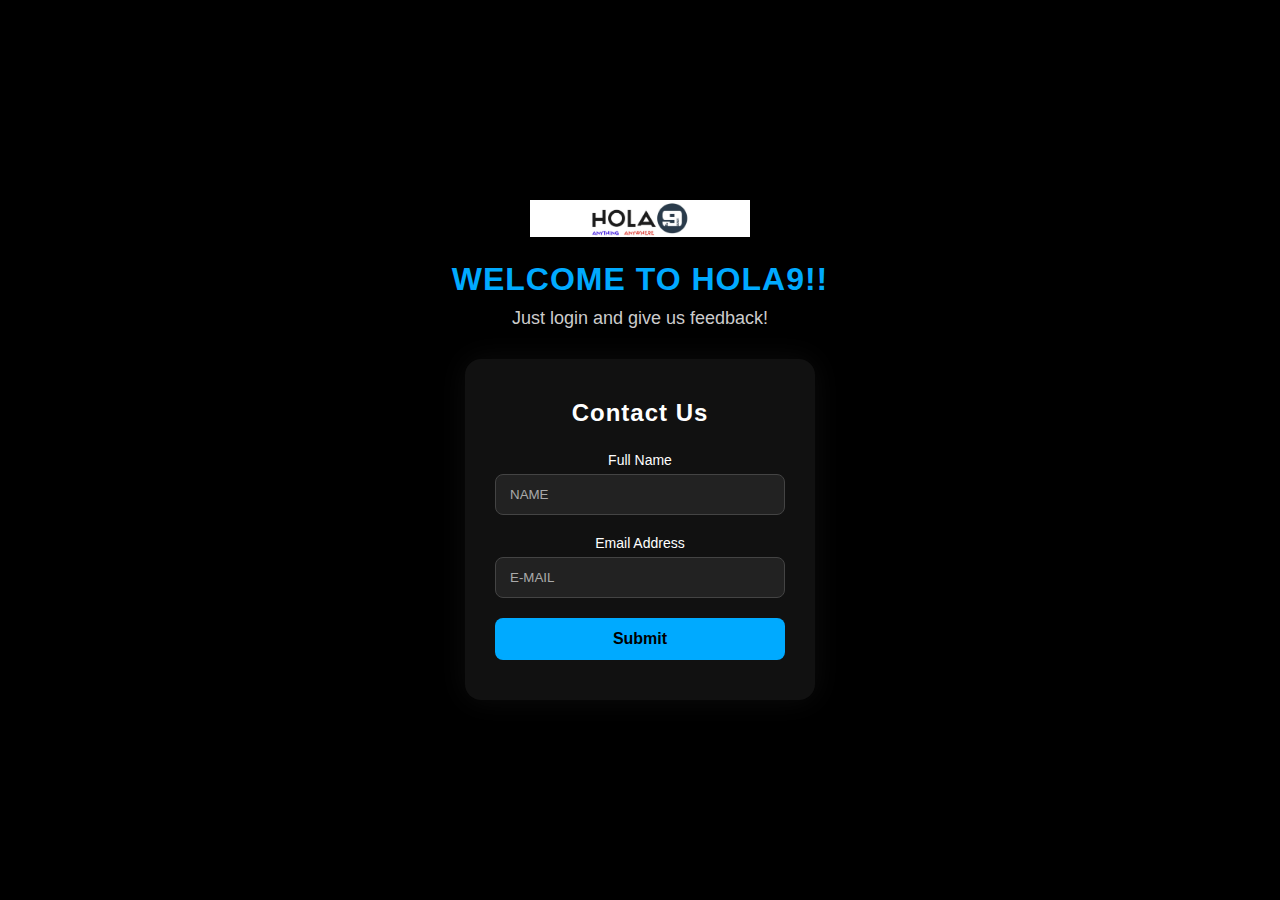
<file: LOGIN.html>
<!DOCTYPE html>
<html lang="en">
<head>
  <meta charset="UTF-8">
  <title>Dark Mode Form with Logo</title>
  <style>
    * {
      box-sizing: border-box;
    }

    body {
      margin: 0;
      font-family: 'Segoe UI', Tahoma, Geneva, Verdana, sans-serif;
      background-color: #000;
      display: flex;
      justify-content: center;
      align-items: center;
      height: 100vh;
      color: white;
    }

    .container {
      text-align: center;
    }

    .logo {
      max-width: 220px;
      margin-bottom: 20px;
    }

    .welcome-text h1 {
      font-size: 32px;
      color: #0af;
      margin: 0;
      letter-spacing: 1px;
    }

    .welcome-text h2 {
      font-size: 18px;
      font-weight: normal;
      color: #ccc;
      margin: 10px 0 30px;
    }

    .card {
      background-color: #111;
      padding: 40px 30px;
      border-radius: 16px;
      box-shadow: 0 0 30px rgba(255, 255, 255, 0.05);
      width: 350px;
      transition: 0.3s ease-in-out;
      margin: 0 auto;
    }

    .card:hover {
      transform: scale(1.015);
    }

    .card h1 {
      margin: 0;
      font-size: 24px;
      text-align: center;
      margin-bottom: 25px;
      letter-spacing: 1px;
      color: white;
    }

    label {
      font-size: 14px;
      margin-bottom: 6px;
      display: block;
      color: white;
    }

    input[type="text"],
    input[type="email"] {
      width: 100%;
      padding: 12px 14px;
      margin-bottom: 20px;
      border: 1px solid #444;
      border-radius: 8px;
      background-color: #222;
      color: white;
      transition: border-color 0.3s ease;
    }

    input[type="text"]::placeholder,
    input[type="email"]::placeholder {
      color: #aaa;
    }

    input[type="text"]:focus,
    input[type="email"]:focus {
      outline: none;
      border-color: #0af;
    }

    .btn {
      width: 100%;
      padding: 12px;
      background: #0af;
      border: none;
      color: black;
      font-weight: bold;
      font-size: 16px;
      border-radius: 8px;
      cursor: pointer;
      transition: background 0.3s ease;
    }

    .btn:hover {
      background: #08c;
    }
  </style>
</head>
<body>
  <div class="container">
   
    <img src="image/img1.jpg" alt="HOLA9 Logo" class="logo">

    
    <div class="welcome-text">
      <h1>WELCOME TO HOLA9!!</h1>
      <h2>Just login and give us feedback!</h2>
    </div>

    
    <div class="card">
      <h1>Contact Us</h1>
      <form>
        <label for="fullname">Full Name</label>
        <input type="text" id="fullname" placeholder="NAME" required>

        <label for="email">Email Address</label>
        <input type="email" id="email" placeholder="E-MAIL" required>

        <button class="btn" type="submit">Submit</button>
      </form>
    </div>
  </div>
</body>
</html>
</file>
